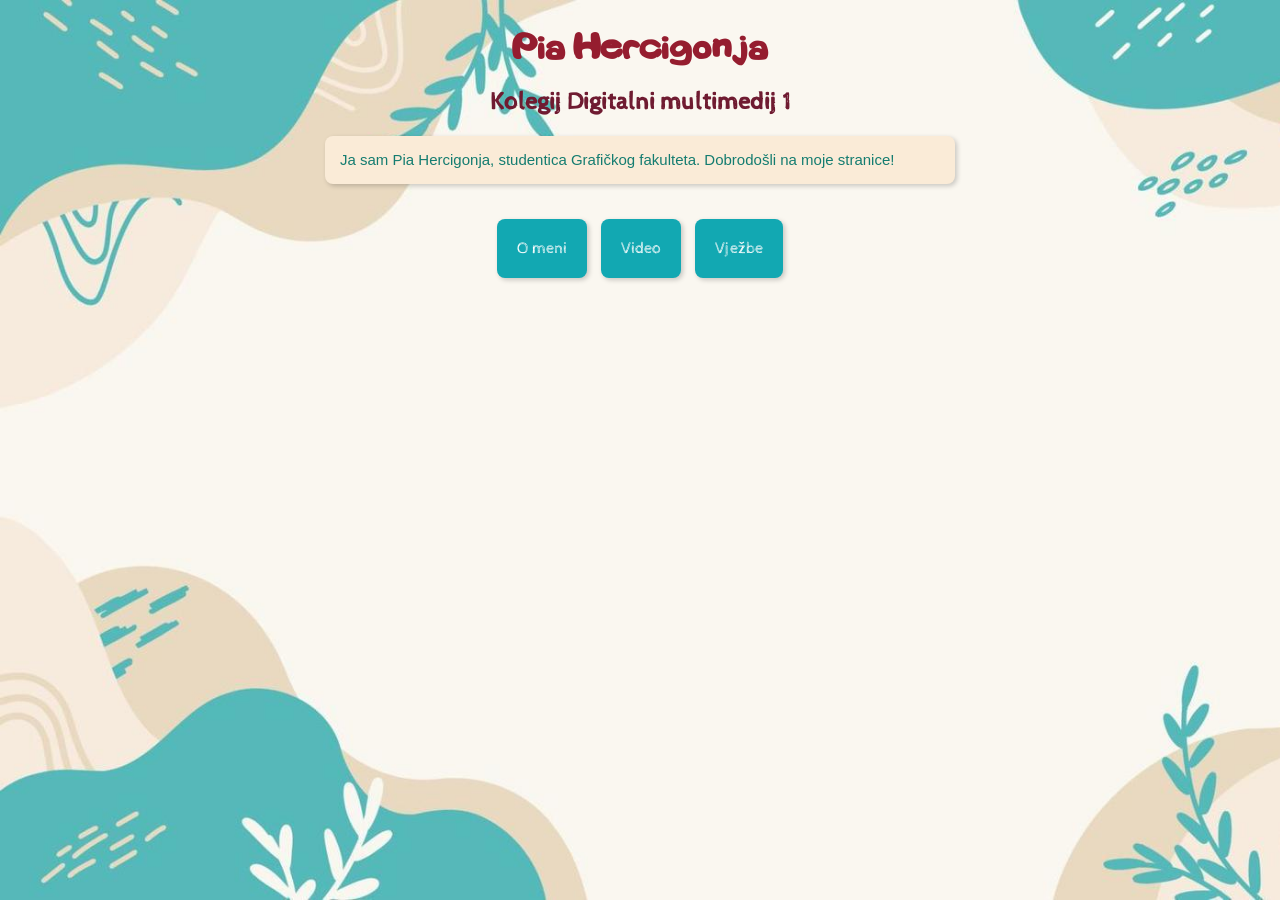
<file: index.html>
<!DOCTYPE html>
<html>
    <head>
        <title>Pia Hercigonja - moj html dokument</title>
        <link rel="stylesheet" href="stil.css">
        <style>
            @font-face {
                font-family: "PiaHercigonja2";
                src: url("PiaHercigonja2.ttf") format("truetype");
            }
            .custom-font {
                font-family: "PiaHercigonja2", sans-serif;
            }
        </style>
    </head>
    <body>
        <h1 class="custom-font" style="color:rgb(149, 29, 47);">Pia Hercigonja</h1>
        <h2 style="color:rgb(111, 27, 49);">Kolegij Digitalni multimedij 1</h2>
        <p style="color:rgb(20, 124, 112);">Ja sam Pia Hercigonja, studentica Grafičkog fakulteta. Dobrodošli na moje stranice!</p>
        <nav>
            <ul>
                <li><a href="o_meni.html">O meni</a></li>
                <li><a href="video2.html">Video</a></li>
                <li><a href="vjezbe.html">Vježbe</a></li>
            </ul>
        </nav>
    </body>
</html>
</file>
<file: stil.css>
@charset "utf-8";

@font-face {
    font-family: "CabinSketch";
    src: url("CabinSketch-Regular.ttf") format("truetype");
}

body {
    font-family: "CabinSketch", sans-serif;
    margin: 30px;
    background-image: url("slikee/pozadinska_slika.jpg");
    background-size: cover;
    background-attachment: fixed;
}

nav ul {
    padding: 10px;
    margin: 0 auto;
    width: 300px;
    text-align: center;
    list-style-type: none;
}

nav li {
    display: inline-block;
    background-color: rgb(18, 168, 178);
    padding: 10px;
    margin: 5px;
    border-radius: 8px;
    box-shadow: 2px 2px 5px rgba(0, 0, 0, 0.2);
    transition: background-color 0.3s, box-shadow 0.3s;
}

nav li a {
    color: white;
    text-decoration: none;
    font-family: "CabinSketch", sans-serif;
}

nav li:hover {
    background-color: rgb(14, 160, 82);
    box-shadow: 4px 4px 10px rgba(0, 0, 0, 0.3);
}

.home-link {
    display: block;
    margin: 10px 0;
    text-align: left;
    font-size: 18px;
    color: rgb(128, 47, 34);
    box-shadow: 6px 6px 10px rgba(0, 0, 0, 0.3);
    text-decoration: none;
    font-family: Arial, sans-serif;
    font-weight: bold;
    transition: color 0.3s;
}

.home-link:hover {
    color: rgb(14, 160, 82);
}

p {
    color: green;
    font-family: 'Gill Sans', 'Gill Sans MT', Calibri, 'Trebuchet MS', sans-serif;
    font-size: 15px;
    line-height: 18px;
    width: 600px;
    background-color: antiquewhite;
    padding: 15px;
    margin: 0 auto 20px auto;
    border-radius: 8px;
    box-shadow: 2px 2px 5px rgba(0, 0, 0, 0.2);
}

h1, h2 {
    font-family: "CabinSketch", sans-serif;
    color: rgb(147, 180, 181);
    text-align: center;
}

.vjezbaa {
    margin-bottom: 40px;
}

iframe, video {
    width: 100%;
    height: 450px;
    border-radius: 8px;
    margin-top: 10px;
}

.opis {
    margin-top: 20px;
    text-align: center;
}

.gallery {
    display: grid;
    gap: 10px;
    width: 80%;
    margin: 20px auto;
}

.gallery img {
    width: 100%;
    height: auto;
    border-radius: 8px;
    box-shadow: 2px 2px 5px rgba(0, 0, 0, 0.2);
    transition: transform 0.3s, box-shadow 0.3s;
}

.gallery img:hover {
    transform: scale(1.05);
    box-shadow: 4px 4px 10px rgba(0, 0, 0, 0.3);
}

.video-container {
    max-width: 800px;
    margin: 0 auto;
    text-align: center;
    border-radius: 8px;
    box-shadow: 2px 2px 5px rgba(0, 0, 0, 0.2);
    overflow: hidden;
    background-color: antiquewhite;
    padding: 15px;
}

ul {
    padding: 10px;
    margin-left: auto;
    margin-right: auto;
    width: 300px;
    text-align: center;
}

li {
    display: inline-block;
    background-color: rgb(18, 168, 178);
    padding: 10px;
    margin: 5px;
    border-radius: 8px;
    color: white;
    font-family: "CabinSketch", sans-serif;
    box-shadow: 2px 2px 5px rgba(0, 0, 0, 0.2);
    cursor: pointer;
    transition: background-color 0.3s, box-shadow 0.3s;
}

li:hover {
    background-color: rgb(18, 168, 178);
    box-shadow: 4px 4px 10px rgba(0, 0, 0, 0.3);
}

li:active {
    background-color: rgb(14, 160, 82);
    box-shadow: inset 2px 2px 5px rgba(0, 0, 0, 0.3);
}

li a {
    color: rgb(240, 240, 240);
    text-decoration: none;
    display: block;
    padding: 10px;
}
</file>
